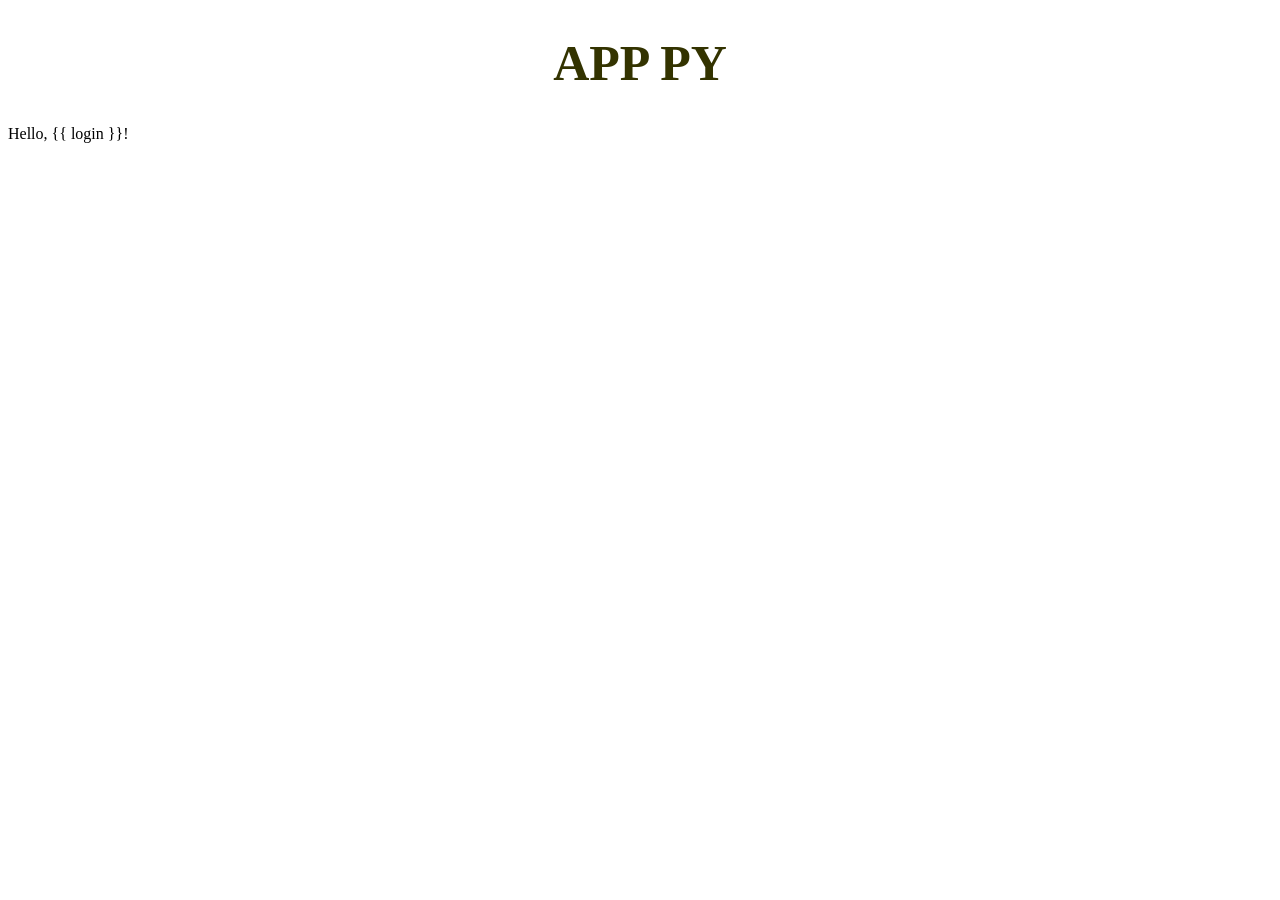
<file: index.html>
<!DOCTYPE html>
<html lang="pl">
<head>
<meta charset="UTF-8">
<title>APP PY</title>

</head>
<body>
<h1 style="text-align: center; color: #333300; font-size: 50px;">APP PY</h1>
<p>Hello, {{ login }}!</p>
</body>
</html>
</file>
